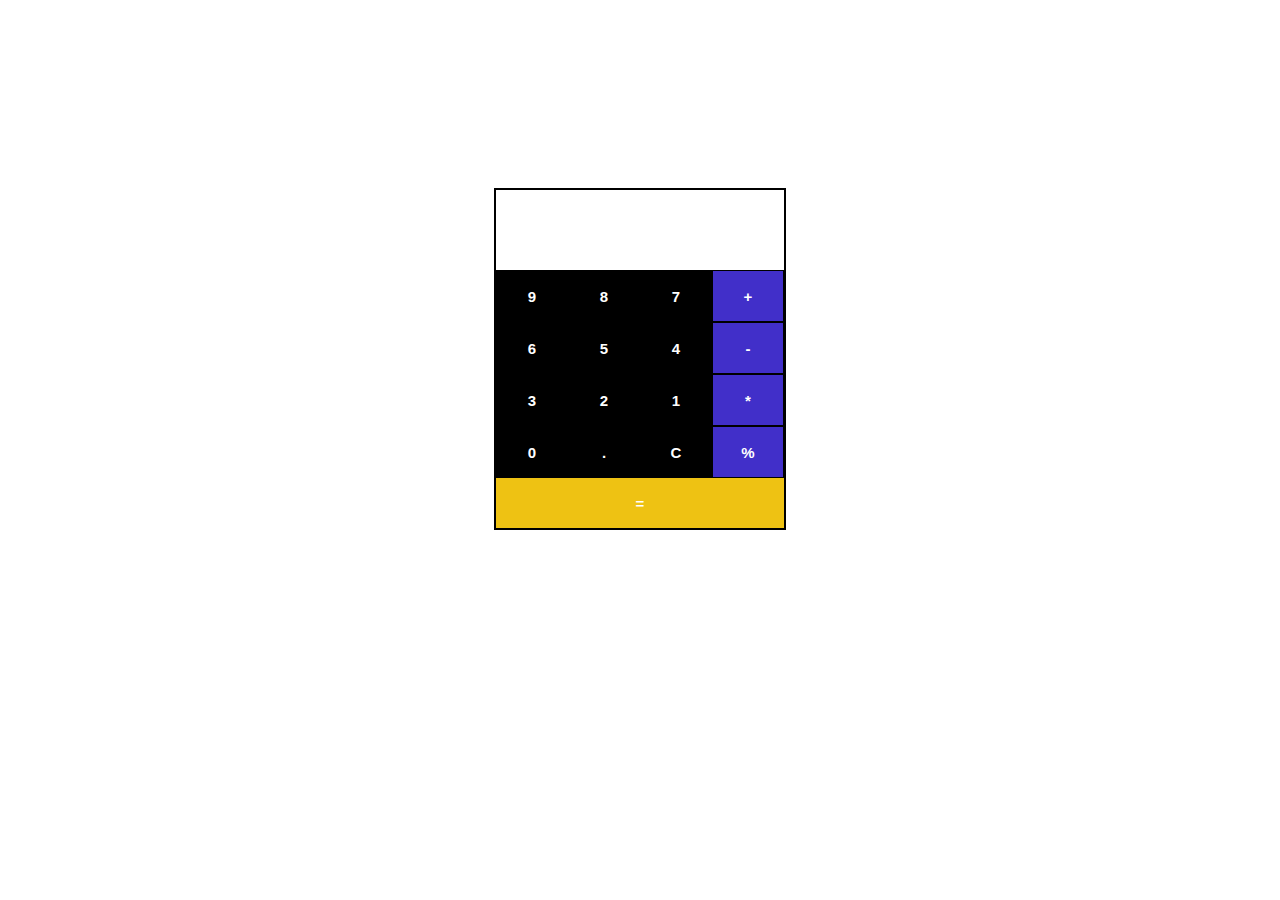
<file: index.html>
</html>
<head>
	
	<script src="https://stackpath.bootstrapcdn.com/bootstrap/4.3.1/js/bootstrap.min.js" integrity="sha384-JjSmVgyd0p3pXB1rRibZUAYoIIy6OrQ6VrjIEaFf/nJGzIxFDsf4x0xIM+B07jRM" crossorigin="anonymous"></script>
	<link rel="stylesheet" href="style.css">
  <script src="script.js"></script>
	<title>Simple Calculator</title></head>
<body id="sel">
<center>
	<br><br><br><br><br><br>
<label id="lab"CALCULATOR</label></center>
<br><br><br><br>

<center>
<div id="des">
<b>
<table id="tab1">
<tr>
<input type="text" id="no"><br>
</tr>
<tr>
<td><button onclick="nine()" id="a">9</button></td>
<td><button onclick="eight()" id="s">8</button></td>
<td><button onclick="seven()" id="d">7</button></td>
<td><button onclick="add()" id="f" class="set">+</button></td>
</tr>
<tr>
<td><button onclick="six()" id="six" >6</button></td>
<td><button onclick="five()" id="five">5</button></td>
<td><button onclick="four()" id="four">4</button></td>
<td><button onclick="sub()" id="subt" class="set">-</button></td>
</tr>
<tr>
<td><button onclick="three()" id="three1">3</button></td>
<td><button onclick="two()" id="two1">2</button></td>
<td><button onclick="one()" id="one1">1</button></td>
<td><button onclick="mul()" id="mul1" class="set">*</button></td>
</tr>

<tr>
<td><button onclick="zero()" id="zero1">0</button></td>
<td><button onclick="dot()" id="dot">.</button></td>
<td><button onclick="clc()" id="cc">C</button></td>
<td><button onclick="div()" id="cc" class="set">%</button></td>
</tr>


</table>
</b>
<button onclick="equa()" id="g">=</button>
</div>
<center>
</body>
</html>
</file>
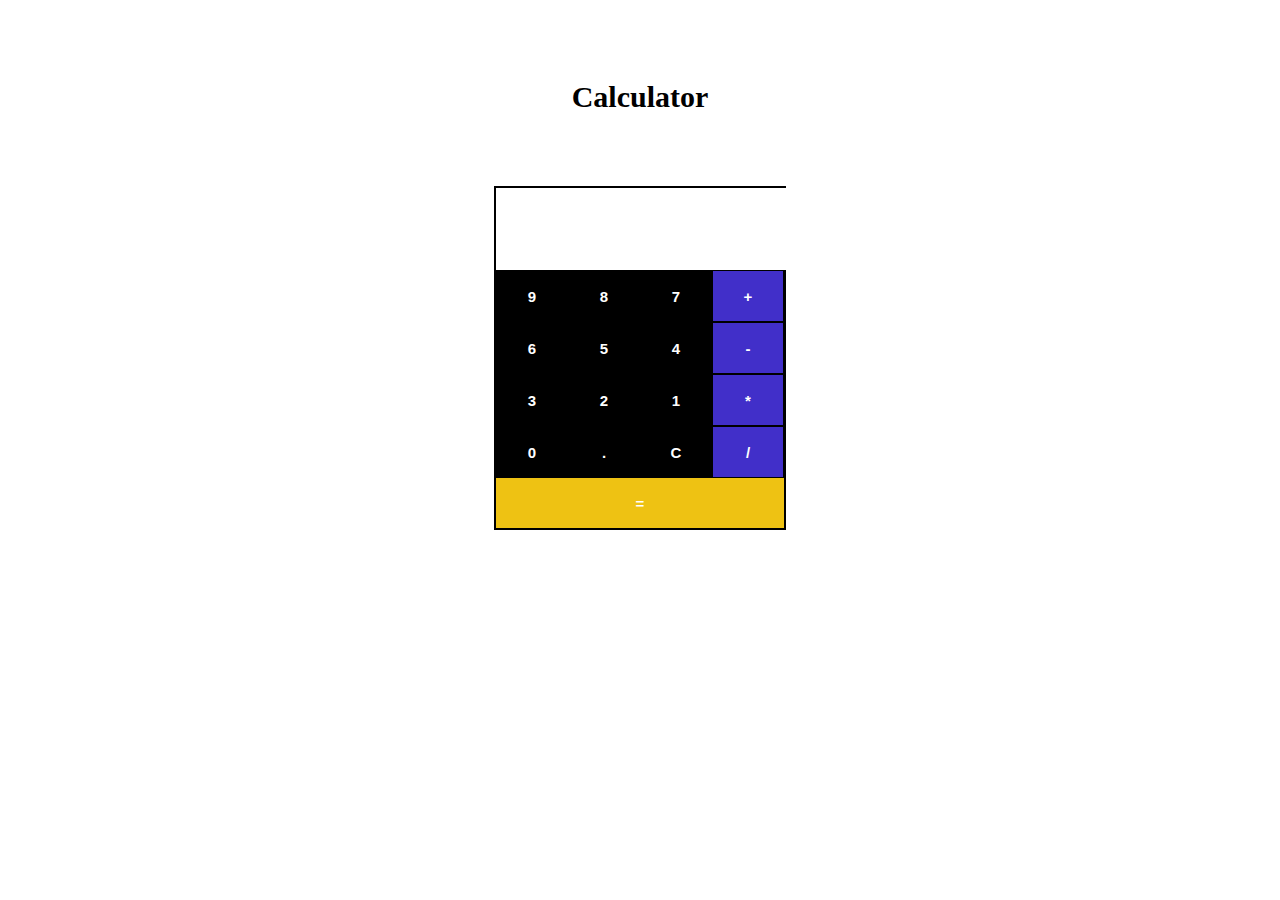
<file: moderncalculator.html>
<!DOCTYPE html>
<html>
<head>
<style type="text/css">
#no{
width:286px;
height:80px;
font-size:20px;
border:0px;
}
button{
width: 70px;
height:50px;		
background-color:black;
border: 0;
padding:5px;
color:white;
font-weight:bold;
font-size:15px;
}
.set{
background:rgb(72, 52, 223,0.9);
color:white;
}
#g{
background:rgb(238, 194, 19,1);
color:white;
width: 288px;
height:50px;
border: 0;
padding:5px;
color:white;
}
#tab1{
background-color : black;	width:12%;
border-collapse: collapse;
padding:0;	
}
#sel{
height: 100%;
position: relative;
top: 50%;
}
#des{
border:2px solid black;
width:288px;
height:25%;
}
#lab{
font-size:30px;
font-family:italic;
font-weight:bold;
color:black;
}
</style>
<title></title>
<script type="text/javascript">
function nine() {
var input = document.getElementById('no').value;			document.getElementById('no').value = input + "9";		}
function eight() {	
var input = document.getElementById('no').value;			document.getElementById('no').value = input + "8";		}
function seven() {
var input = document.getElementById('no').value;			document.getElementById('no').value = input + "7";		}
function six() {
var input = document.getElementById('no').value;			document.getElementById('no').value = input + "6";		}
function five() {	
var input = document.getElementById('no').value;			document.getElementById('no').value = input + "5";		}
function four() {
var input = document.getElementById('no').value;			document.getElementById('no').value = input + "4";		}
function three() {
var input = document.getElementById('no').value;			document.getElementById('no').value = input + "3";		}
function two() {	
var input = document.getElementById('no').value;			document.getElementById('no').value = input + "2";		}
function one() {
var input = document.getElementById('no').value;			document.getElementById('no').value = input + "1";		}
function zero() {
var input = document.getElementById('no').value;			document.getElementById('no').value = input + "0";		}
function add() {
var input = document.getElementById('no').value;			document.getElementById('no').value = input + "+";		}
function sub() {
var input = document.getElementById('no').value;			document.getElementById('no').value = input + "-";		}
function mul() {
var input = document.getElementById('no').value;			document.getElementById('no').value = input + "*";		}
function dot() {
var input = document.getElementById('no').value;			document.getElementById('no').value = input + ".";		}
function div() {
var input = document.getElementById('no').value;			document.getElementById('no').value = input + "/";		}
function clc() {
var input = document.getElementById('no').value;			document.getElementById('no').value = "";		}
function equa() {	
var eva = eval(document.getElementById('no').value);			document.getElementById('no').value = eva;		}
</script>
</head>
<body id="sel">
<center>
<br><br><br><br>
<label id="lab">Calculator</label></center>
<br><br><br><br>
<center>
<div id="des">
<b>
<table id="tab1">
<tr>
<input type="text" id="no">
<br>
</tr>
<tr>
<td>
<button onclick="nine()" id="a">9</button></td>
<td><button onclick="eight()" id="s">8</button></td>
<td><button onclick="seven()" id="d">7</button></td>
<td><button onclick="add()" id="f" class="set">+</button></td></tr>
<tr>
<td><button onclick="six()" id="six" >6</button></td>
<td><button onclick="five()" id="five">5</button></td>
<td><button onclick="four()" id="four">4</button></td>
<td><button onclick="sub()" id="subt" class="set">-</button></td>
</tr>
<tr>
<td><button onclick="three()" id="three1">3</button></td>
<td><button onclick="two()" id="two1">2</button></td>
<td><button onclick="one()" id="one1">1</button></td>
<td><button onclick="mul()" id="mul1" class="set">*</button></td>
</tr>
<tr>
<td><button onclick="zero()" id="zero1">0</button></td>
<td>
<button onclick="dot()" id="dot">.</button></td>
<td><button onclick="clc()" id="cc">C</button></td>
<td><button onclick="div()" id="cc" class="set">/</button></td>
</tr>
</table></b><button onclick="equa()" id="g">=</button>
</div>
<center>
</body>
</html>
</file>
<file: style.css>
#no{
width:286px; 
height:80px;
font-size:20px;
border:0px;
}
button{
width: 70px;
height:50px;
background-color:black;
border: 0;
padding:5px;
color:white;
font-weight:bold; font-size:15px;
}
.set{
background:rgb(72, 52, 223,0.9);
color:white;
}
#g{
background:rgb(238, 194, 19,1);
color:white; width: 288px;
height:50px;
border: 0;
padding:5px;
color:white;
}
#tab1{
background-color : black;width:12%;
border-collapse: collapse;
padding:0;
}
#des{
border:2px solid black;
width:288px;
height:338px;
}
#lab{
font-size:30px;font-family:italic;
font-weight:bold;
color:black;
}
</file>
